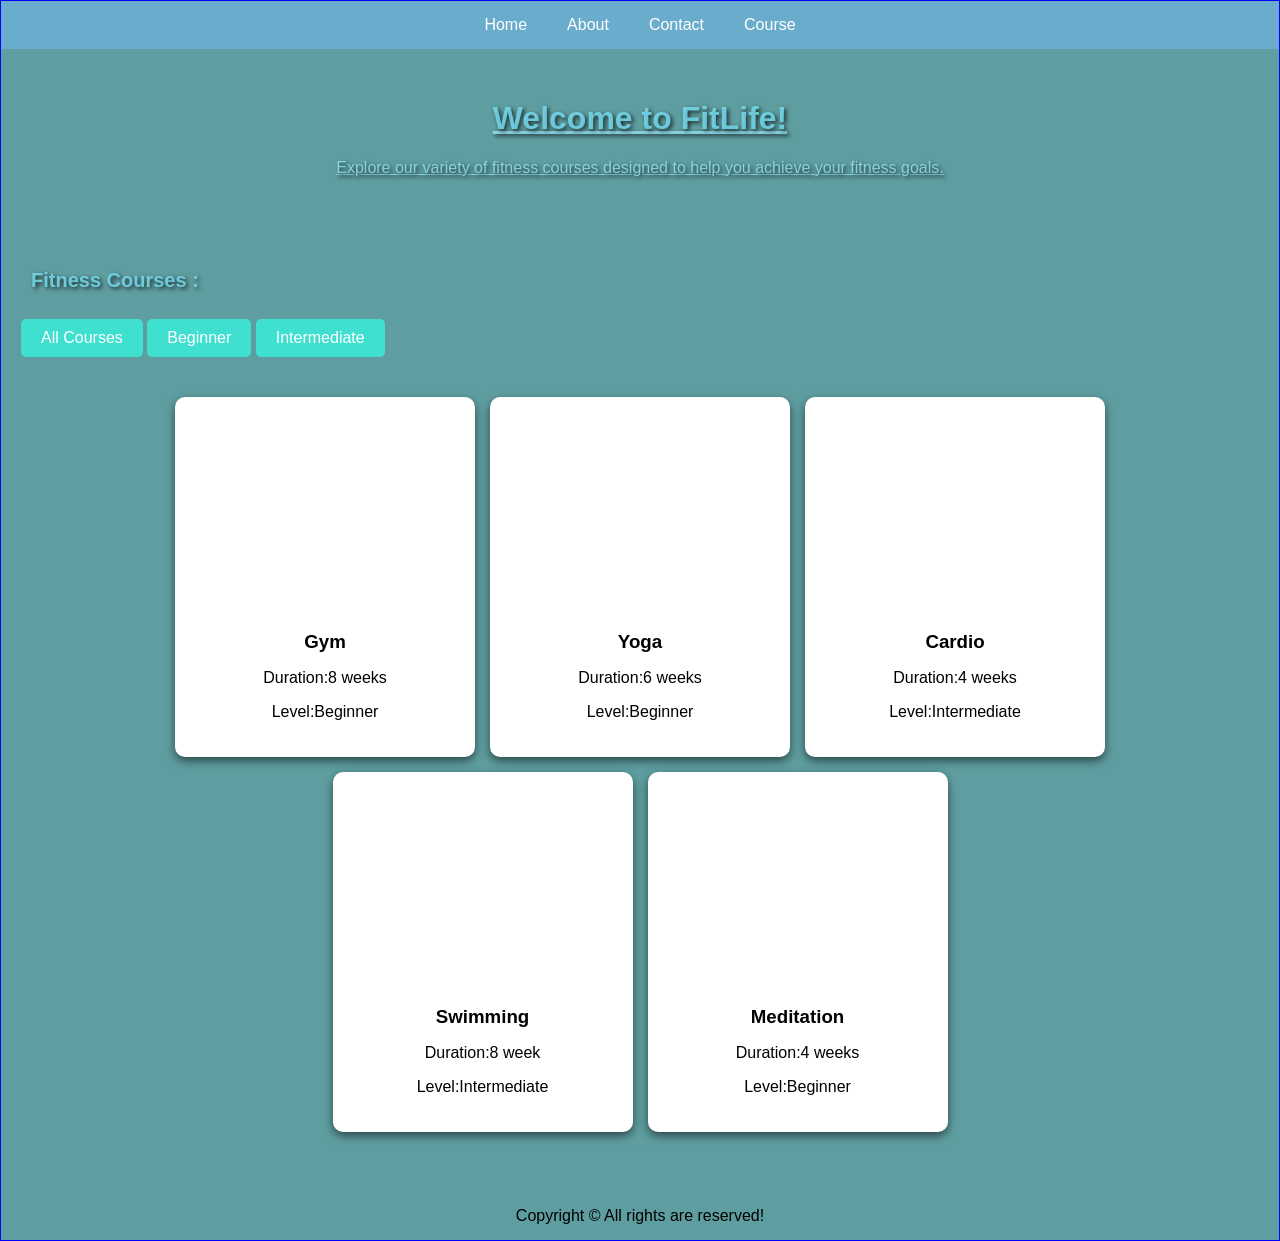
<file: course.html>
<!doctype html>
<html lang="en">
  <head>
    <meta charset="UTF-8" />
    <meta name="viewport" content="width=device-width, initial-scale=1.0" />
    <link rel="stylesheet" href="style.css" />
    <title>Courses - FitLife</title>
  </head>
  <body>
    <div class="page-container">
      <nav>
        <a href="index.html">Home</a>
        <a href="about.html">About</a>
        <a href="contact.html">Contact</a>
        <a href="course.html">Course</a>
      </nav>
      <header>
        <h1>Fitness Courses</h1>
        <p>
          Explore our variety of fitness courses designed to help you achieve
          your fitness goals.
        </p>
      </header>

      <main>
        <section>
          <h2>Fitness Courses :</h2>

          <div class="filter-container">
            <button id="allCourses">All Courses</button>
            <button id="beginnerCourses">Beginner</button>
            <button id="intermediateCourses">Intermediate</button>
          </div>

          <div class="course-container" id="courseContainer">
        </section>
      </main>

      <footer>
        <p>Copyright &copy; All rights are reserved!</p>
      </footer>
    </div>
    <script src="script.js"></script>
  </body>
</html>
</file>
<file: style.css>
* {
  box-sizing: border-box;
}

h1,
h2 {
  color: rgba(118, 218, 238, 0.86);
  text-shadow: 2px 2px 4px #000000b9;
}
nav {
  background-color: rgba(117, 184, 242, 0.525);
  padding: 10px;
  display: flex;
  justify-content: center;
  gap: 30px;
  margin: 0px;
  text-transform: capitalize;
}
nav a {
  color: white;
  text-decoration: none;
  padding: 5px;
  border-radius: 5px;
}
nav a:hover {
  color: rgba(238, 34, 34, 0.878);
}

video {
  display: block;
  width: 100%;
  max-width: 700px;
  height: auto;
  margin: 20px auto;
}

label {
  font-size: 20px;
}
h2 {
  font-family: sans-serif;
  font-size: 20px;
  padding: 10px;
  text-transform: capitalize;
  text-align: left;
}
body {
  border: 1px solid blue;
  font-family: sans-serif;
  background-color: azure;
  margin: 0;
}

header {
  text-align: center;
  padding: 30px 20px;
  text-decoration: underline;
  color: rgba(149, 227, 245, 0.818);
  text-shadow: 2px 2px 4px #000000b9;
}

form {
  max-width: 600px;
  margin: 20px auto;
  padding: 20px;
  border-radius: 10px;
  border: 1px solid turquoise;
}

form input,
form textarea {
  width: 100%;
  padding: 10px;
  margin-bottom: 10px;
  margin-top: 5px;
}

form button {
  width: 100%;
  background-color: turquoise;
  color: white;
  border: none;
  padding: 12px;
  border-radius: 5px;
  cursor: pointer;
}
form button:hover {
  opacity: 0.8;
}

.page-container {
  background-color: cadetblue;
  width: 100%;
  min-height: 100vh;
}

.fas.fa-phone {
  color: white;
  text-shadow: 2px 2px 4px #cc1e1eec;
}
img {
  max-width: 100%;
  height: auto;
}

footer {
  width: 100%;
  padding: 15px;
  text-align: center;
}
footer p {
  margin: 0;
  overflow-wrap: break-word;
}
.course-container {
  display: flex;
  flex-wrap: wrap;
  gap: 20px;
  padding: 20px;
  justify-content: center;
}
.course-card {
  width: 300px;
  padding: 20px;
  background-color: white;
  box-shadow: 0 4px 10px rgba(0, 0, 0, 0.54);
  text-align: center;
  border-radius: 10px;
  transition: transform 0.3s;
}
.course-card:hover {
  transform: translateY(-10px);
}
.course-card iframe {
  width: 100%;
  height: 200px;
  border: none;
  border-radius: 5px;
}
.course-card h3 {
  margin: 10px 0;
  width: 100%;
  overflow-wrap: break-word;
}

section {
  padding: 20px;
}

@media (max-width: 768px) {
  nav {
    flex-direction: column;
    align-items: center;
    width: 100%;
  }
  nav a {
    width: 100%;
    text-align: center;
    padding: 10px;
  }
  header {
    width: 100%;
    padding: 20px 10px;
  }

  header h1 {
    font-size: 24px;

    overflow-wrap: anywhere;
  }
  main {
    width: 100%;
    padding: 20px;
  }
  video {
    width: 100%;
    height: auto;
  }
  section {
    padding: 10px;
  }
  .course-card {
    max-width: 350px;
    width: 100%;
  }
  .course-card h3 {
    overflow-wrap: anywhere;
    text-align: center;
  }
  .course-container {
    padding: 10px;
  }
}

.success-message {
  color: green;
  font-weight: bold;
  margin-top: 10px;
}
.error-message {
  color: red;
  font-weight: bold;
  margin-top: 10px;
}

.course-container {
  display: flex;
  justify-content: center;
  align-items: center;
  gap: 15px;
  margin: 20px;
  flex-wrap: wrap;
}


.filter-container button {
  padding: 10px 20px;
  border: none;
  background-color: turquoise;
  color: white;
  font-size: 16px;
  cursor: pointer;
  transition: 0.3s;
  border-radius: 5px;
  overflow-wrap: anywhere;
  gap: 10px;
}

.filter-container button:hover {
  transform: translateY(2px);
  opacity: 0.85;
}
@media (max-width: 768px) {
  .filter-container {
    flex-direction: column;
    gap: 10px;
  }
  .filter-container button {
    width: 80%;
    max-width:300px;
  }
}
</file>
